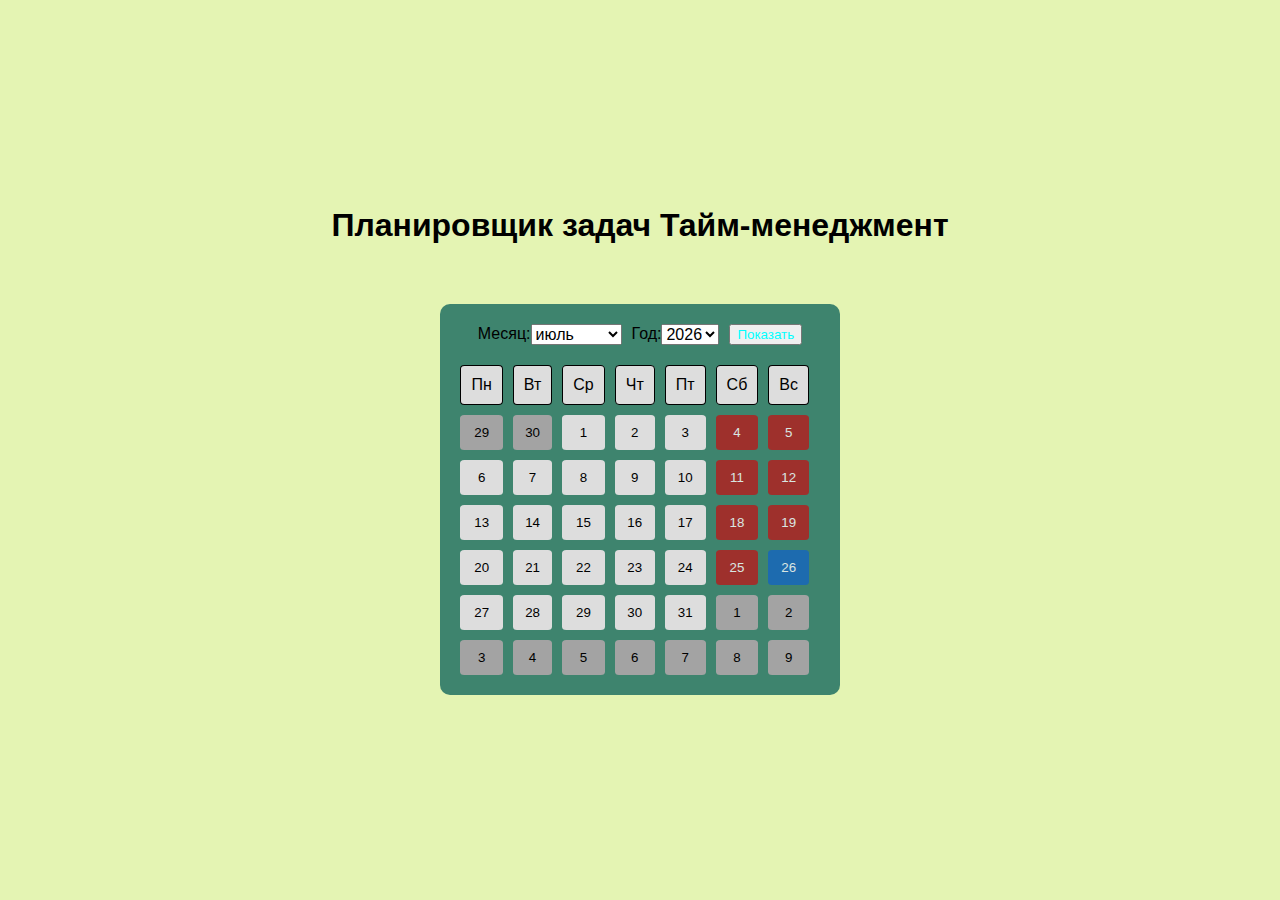
<file: index.html>
<!DOCTYPE html>
<html lang="ru">
<head>
    <meta charset="UTF-8">
    <meta name="viewport" content="width=device-width, initial-scale=1.0">
    <title>Планировщик задач "Тайм-менеджмент"</title>
    <link rel="stylesheet" href="style_index.css">
    <h1 class="site-name">Планировщик задач Тайм-менеджмент</h1>
</head>
<body>

<div id="background">
    <div class="calendar-controls">
        <label for="monthSelect">Месяц:</label>
        <select aria-label="State" id="monthSelect"></select>
        <label for="yearSelect">Год:</label>
        <select aria-label="State" id="yearSelect"></select>
        <button id="showButton" style="color:aqua;" onclick="updateCalendar()">Показать</button>
    </div>
    <div class="background-calendar">
        <div id="calendar" class="calendar"></div>
    </div>
</div>

<script src="script_index.js"></script>

</body>
</html>
</file>
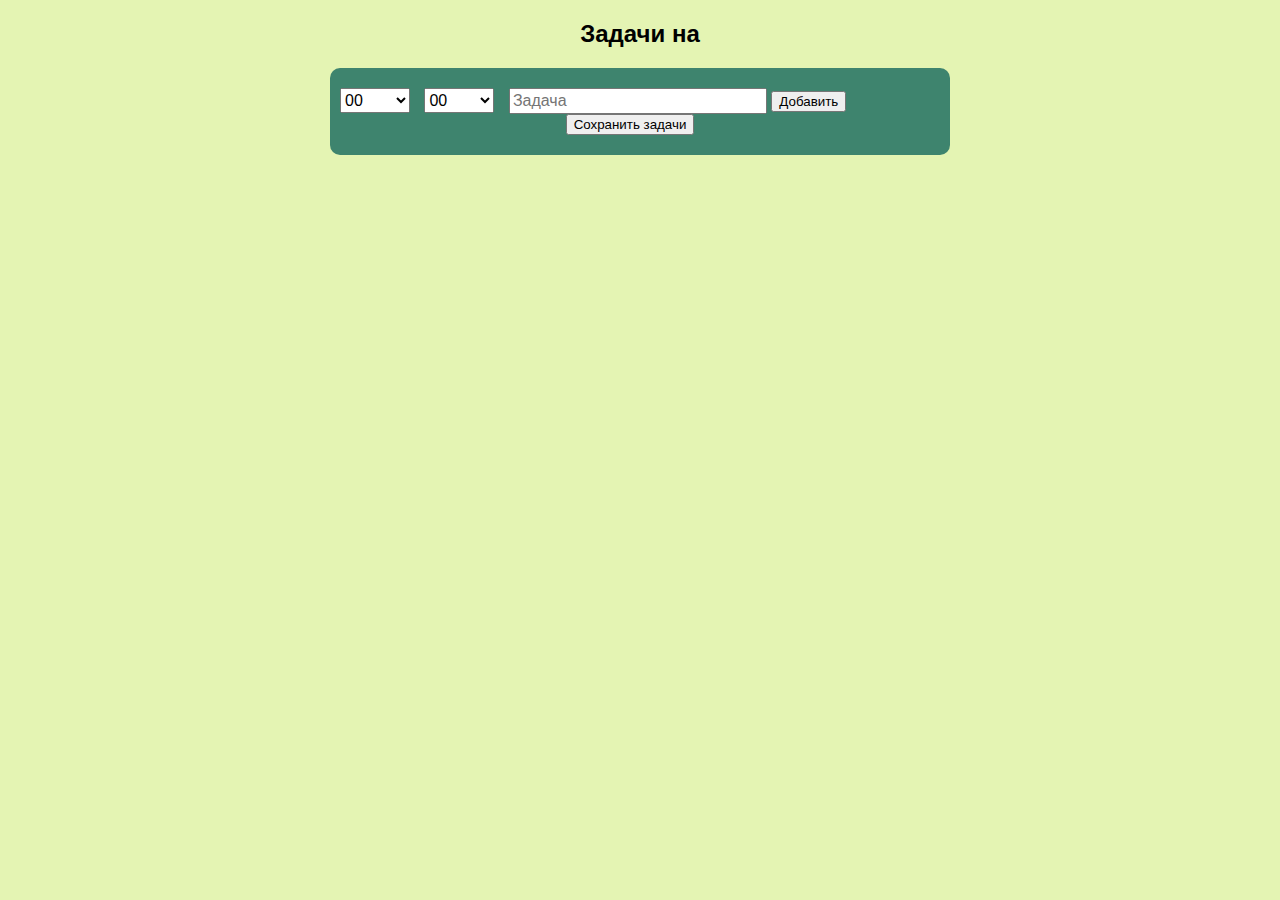
<file: days.html>
<!DOCTYPE html>
<html lang="ru">
<head>
    <meta charset="UTF-8">
    <meta name="viewport" content="width=device-width, initial-scale=1.0">
    <title>Задачи на день</title>
    <link rel="stylesheet" href="style_days.css">
</head>
<body>
    <h2 class="days">Задачи на <span id="dateToday"></span></h2>
    <div class="container" id="plansContainer">
        <div class="add-task">
            <select id="hourSelect" placeholder="Часы" style="margin-left: 10px; height: 25px; width: 70px; font-size: 16px;">
            </select>
            <select id="minuteSelect" placeholder="Минуты" style="margin-left: 10px; height: 25px; width: 70px; font-size: 16px;">
            </select>
            <input type="text" id="taskInput" placeholder="Задача" style="margin-left: 10px; height: 20px; width: 250px; font-size: 16px;">
            <button id="addTask">Добавить</button>
        </div>
        <div id="timeSlots">
        </div>
        <div class="tasks">
            <button id="saveTasks">Сохранить задачи</button>
        </div>
    </div>

<script src="script_days.js"></script>
<script src="server.js"></script>
</file>
<file: style_index.css>
body {
    font-family: 'ARIAL', sans-serif;
    display: flex;
    justify-content: center;
    align-items: center;
    flex-direction: column;
    height: 100vh;
    margin: 0;
    background-color: #E4F4B3;
}
.site-name {
    margin-bottom: 60px;
}
#background {
    background-color: #3E846E;
    padding: 20px;
    border-radius: 10px;
    margin-bottom: 20px;
}
.calendar-controls {
    text-align: center;
    display: flex;
    align-items: center;
    justify-content: center;
}
.calendar {
    display: grid;
    grid-template-columns: repeat(7, 1fr);
    gap: 10px;
    max-width: 90%;
}
.background-calendar {
    padding-top: 20px;
}
.calendar button, .calendar .day-of-week {
    padding: 10px;
    background-color: #ddd;
    border: none;
    text-align: center;
    border-radius: 10%;
}
.calendar .day-of-week {
    background-color: none;
    cursor: default;
    border: 1px solid #000;
    border-radius: 10%;
}
.calendar button.other-month {
    background-color: #A3A3A3;
}
.calendar button:hover {
    background-color: #ccc;
}
.calendar button.current-day {
    background-color: #1565c0;
    color: white;
    opacity: 0.8;
}
.calendar button.weekend {
    background-color: #b71c1c;
    color: white;
    opacity: 0.8;
}
#monthSelect, #yearSelect {
    font-size: 16px;
    margin-right: 10px;
}
</file>
<file: style_days.css>
body {
        font-family: Arial, sans-serif;
        margin: 0;
        background-color: #E4F4B3;
}
.container {
        max-width: 600px;
        margin: auto;
        background-color: #3E846E;
        padding-right: 20px;
        padding-top: 20px;
        padding-bottom: 20px;
        border-radius: 10px;
}
.time-slot {
        display: flex;
        margin-bottom: 20px;
}
.time-slot label {
        width: 80px;
        text-align: center;
        display: flex;
        align-items: center;
        justify-content: center;
}
.time-slot input {
        flex: 1;
        padding: 10px;
        font-size: 16px;
}
.tasks {
        display: flex;
        align-items: center;
        flex-direction: column;
}
h2.days {
        text-align: center;
}
.time-place {
        width: 80px;
        height: 30px;
}
</file>
